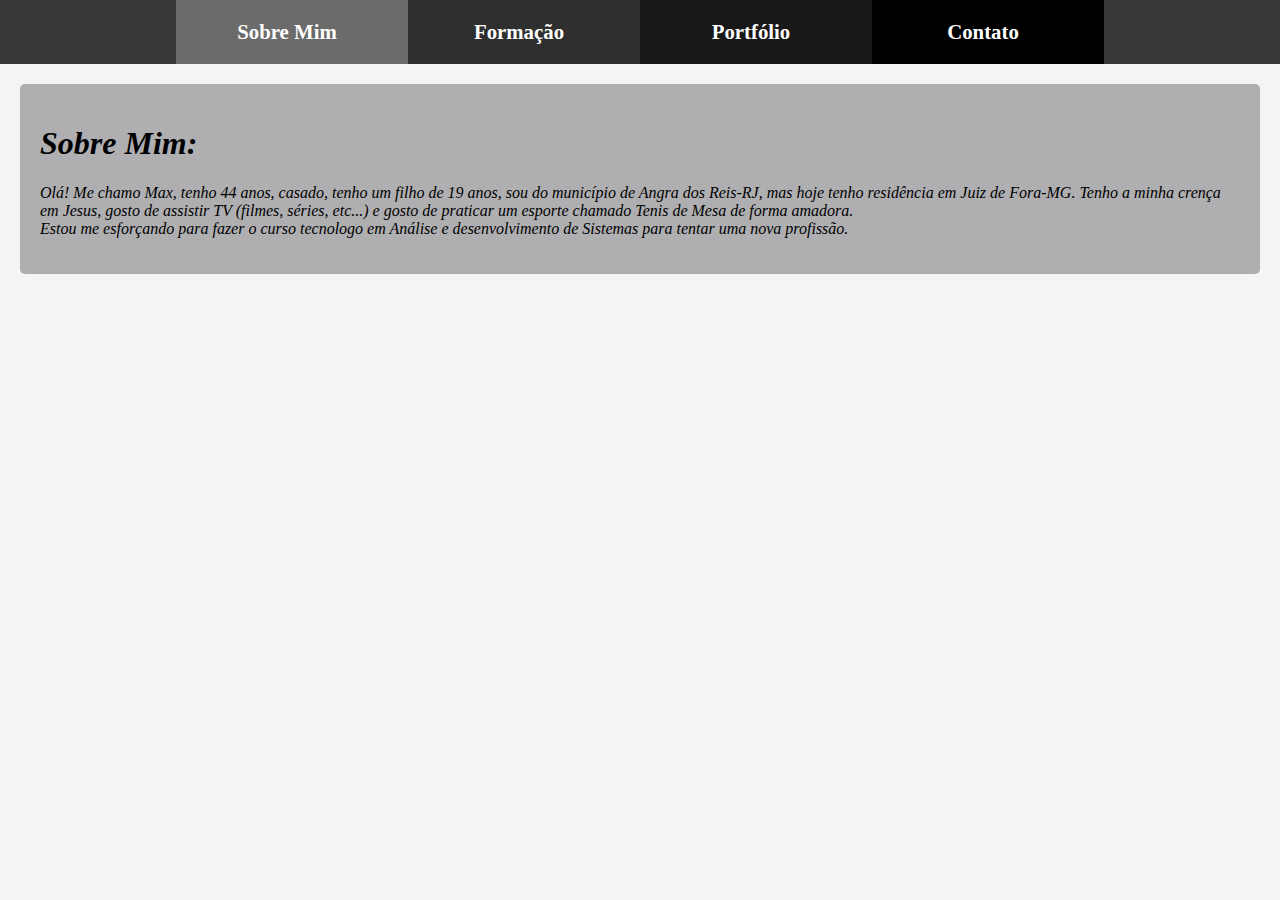
<file: index.html>
<!DOCTYPE html>
<html lang="pt-BR">
<head>
    <meta charset="UTF-8">
    <meta name="viewport" content="width=device-width, initial-scale=1.0">
    <title>Sobre Mim</title>
    <link href="https://example.com/path/to/golden-font.css" rel="stylesheet">
    <link rel="stylesheet" href="trabalho.css">
    <style>
    /* Estilos gerais para todas as páginas */
    body {
        font-family: Arial, sans-serif;
        margin: 0;
        padding: 0;
        background-color: #f4f4f4;
    }
    
    /* Estilos para o menu de navegação */
    nav ul {
        list-style-type: none;
        padding: 0;
        background-color: rgb(55, 55, 57);
        margin: 0;
    }
    
    nav ul li {
        display: inline;
        margin-right: 10px;
    }
    
    nav ul li a {
        color: white;
        text-decoration: none;
        padding: 10px;
        display: inline-block;
    }
    
    nav ul li a:hover {
        background-color: #555;
    }
    
    /* Estilos para as seções do site */
    section {
        margin: 20px;
        padding: 20px;
        background-color: rgba(154, 155, 159, 0.777);
        border-radius: 5px;
        font-family: 'golden', cursive;
    }
    
    /* Estilos para o formulário de contato */
    form {
        display: flex;
        flex-direction: column;
    }
    
    form label {
        margin-top: 10px;
    }
    
    form input, form textarea {
        padding: 10px;
        margin-top: 5px;
        border-radius: 5px;
        border: 1px solid #212020;
    }
    
    form input[type="submit"] {
        background-color: #333;
        color: white;
        cursor: pointer;
        margin-top: 15px;
    }
    
    form input[type="submit"]:hover {
        background-color:rgb(90, 90, 94);
    }
    
    /* Estilo para a seção de informações de contato */
    .contact-info {
        
       
        display: flex; /* Usando Flexbox para alinhar elementos lado a lado */
            
            align
        
           
        align-items: center; /* Alinha verticalmente no centro */
            
           
        gap: 20px; /* Espaço entre a imagem e os detalhes de contato */
        }
        
        /* Estilo para a imagem de contato */
        .contact-image img {
            
           
        max-width: 100%; /* Garante que a imagem não ultrapasse o tamanho definido */
            height: auto; /* Mantém a proporção da imagem */
        }
        
        /* Estilo para os detalhes de contato */
        .contact-details {
            
           
        flex-grow: 1; /* Permite que os detalhes ocupem o espaço restante */
        }
        
        .contact-details h1 {
            
           
        margin: 5px 0; /* Espaço entre os títulos e o texto */
            
           
        font-size: 1.2rem;
        }
        
        .contact-details p {
            
           
        margin: 5px 0; /* Espaço entre os parágrafos */
            
           
        font-size: 1rem;
        }
    /*formatação dos links*/
        .container{
            display: flex;
            justify-content: center;
       
        }
        .box{
            width: 15%;
            font: bold 1.3em sans-serif;
            color: #fff;
            padding: 10px 20px;
            text-align: center;
        }
        .box1{background: #6b6b6b;
            font-family: 'golden', cursive;
        }
        .box2{background: #2f2f2f;
            font-family: 'golden', cursive;
        }
        .box3{background: #191818;
            font-family: 'golden', cursive;
        }
        .box4{background: black;
            font-family: 'golden', cursive;
        }
    
    
    </style>
</head>
<body>
    
    <!-- Menu de navegação visível em todas as páginas -->
    <nav> 
        <ul class="container">
           <div class="box box1"> <li><a href="index.html">Sobre Mim</a></li></div>
           <div class="box box2"> <li><a href="formacao.html">Formação</a></li></div>
           <div class="box box3"><li><a href="portfolio.html">Portfólio</a></li></div>
           <div class="box box4"><li><a href="contato.html">Contato</a></li></div>
        </div>
        </ul>
    </nav>

    <!-- Conteúdo da página Sobre Mim -->
    <section>
        <h1><em>Sobre Mim:</em></h1>
        <p><em>Olá! Me chamo Max, tenho 44 anos, casado, tenho um filho de 19 anos, sou do município de Angra dos Reis-RJ,
            mas hoje tenho residência em Juiz de Fora-MG. 
             Tenho a minha crença em Jesus, gosto de assistir TV (filmes, séries, etc...) e gosto de
              praticar um esporte chamado Tenis de Mesa de forma amadora. <br>
            Estou me esforçando para fazer o curso tecnologo em Análise e desenvolvimento de Sistemas
             para tentar uma nova profissão.</em>
              </p>
        <!-- Adicione mais detalhes sobre você aqui -->
    </section>
</body>
</html>
</file>
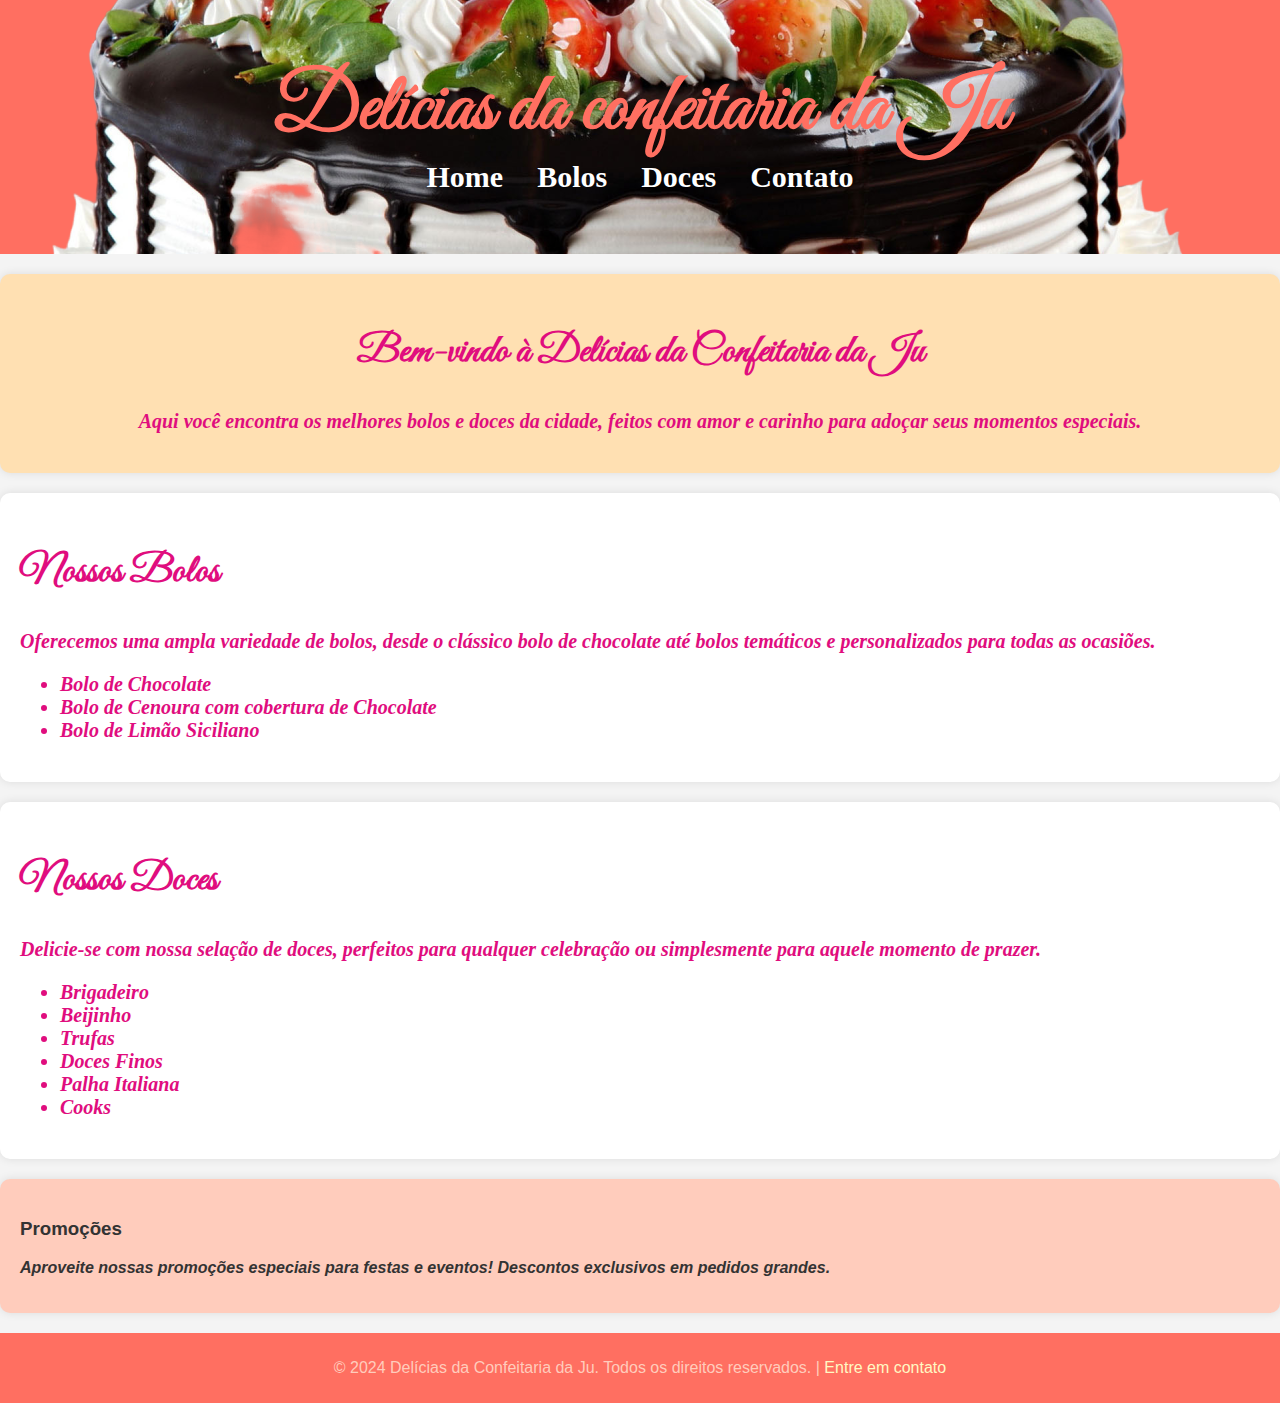
<file: bolosedoces.html>
<!DOCTYPE html>
<html lang="en">
<head>
    <meta charset="UTF-8">
    <meta name="viewport" content="width=device-width, initial-scale=1.0">
    <title>Bolos e Doces</title>
  
    <link href="https://fonts.googleapis.com/css2?family=Great+Vibes&display=swap" rel="stylesheet">
    <link href="https://example.com/path/to/golden-font.css" rel="stylesheet">
    
    <link rel="stylesheet" href="bolosedoces.css">
    
</head>
<body>
    <header>
        <h1>Delícias da confeitaria da Ju</h1>
        <nav>
            <ul>
                <li><a href="#home">Home</a></li>
                <li><a href="#bolo">Bolos</a></li>
                <li><a href="#doces">Doces</a></li>
                <li><a href="#contato">Contato</a></li>
            </ul>
        </nav>
    </header>

    <section id="home">
        <h2 >Bem-vindo à Delícias da Confeitaria da Ju</h2>
        <p><em><b>Aqui você encontra os melhores bolos e doces da cidade, feitos com amor e carinho para adoçar seus momentos especiais.</b></em></p>
    </section>

    <section id="bolos">
        <h2>Nossos Bolos</h2>
        <p><em><b>Oferecemos uma ampla variedade de bolos, desde o clássico bolo de chocolate até bolos temáticos e personalizados para todas as ocasiões.</b></em></p>
  

    <ul>
        <li><em><b>Bolo de Chocolate</b></em></li>
        <li><em><b>Bolo de Cenoura com cobertura de Chocolate</b></em></li>
        <li><em><b>Bolo de Limão Siciliano</b></em></li>
    </section>    
    </ul>
    <section id="doces" >
        <h2>Nossos Doces</h2>
        <p><em><b>Delicie-se com nossa selação de doces, perfeitos para qualquer celebração ou simplesmente para aquele momento de prazer.</b></em></p>
        <ul>
            <li><em><b>Brigadeiro</b></em></li>
            <li><em><b>Beijinho</b></em></li>
            <li><em><b>Trufas</b></em></li>
            <li><em><b>Doces Finos</b></em></li>
            <li><em><b>Palha Italiana</b></em></li>
            <li><em><b>Cooks</b></em></li>
        </ul>
    </section>

    <aside>
        <h3>Promoções</h3>
        <p><em><b>Aproveite nossas promoções especiais para festas e eventos! Descontos exclusivos em pedidos grandes.</b></em></p>
    </aside>

    <footer>
        <p>&copy; 2024 Delícias da Confeitaria da Ju. Todos os direitos reservados. | <a href="contato">Entre em contato</a></p>
    </footer>
</body>
</html>
</file>
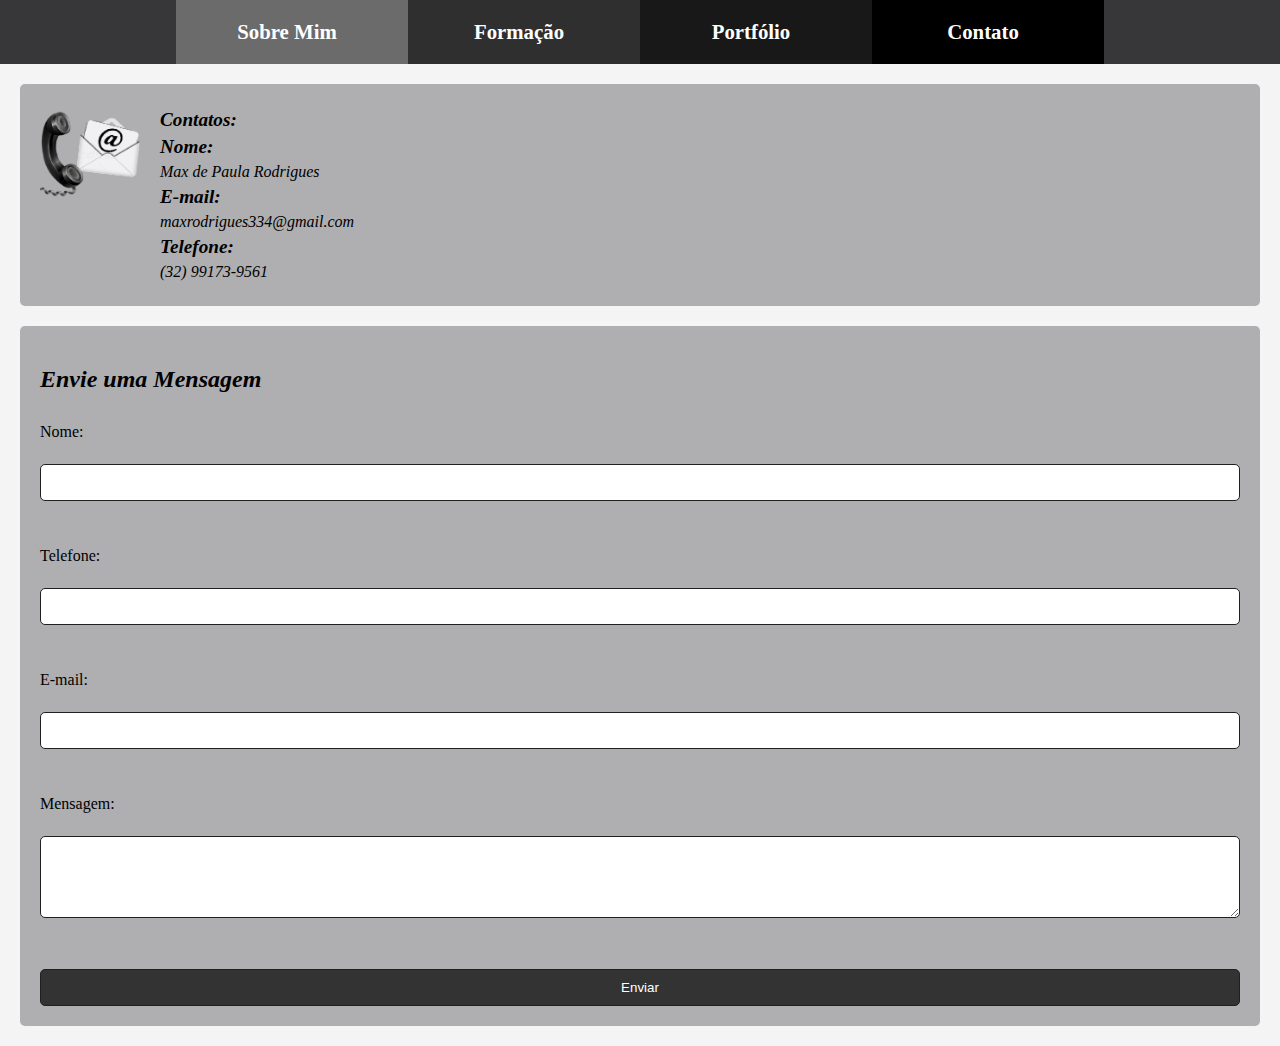
<file: contato.html>
<!DOCTYPE html>
<html lang="pt-BR">
<head>
    <meta charset="UTF-8">
    <meta name="viewport" content="width=device-width, initial-scale=1.0">
    <title>Contato</title>
    <link href="https://example.com/path/to/golden-font.css" rel="stylesheet">
    <link rel="stylesheet" href="trabalho.css">
    <style>
        /* Estilos gerais para todas as páginas */
        body {
            font-family: Arial, sans-serif;
            margin: 0;
            padding: 0;
            background-color: #f4f4f4;
        }
        
        /* Estilos para o menu de navegação */
        nav ul {
            list-style-type: none;
            padding: 0;
            background-color: rgb(55, 55, 57);
            margin: 0;
        }
        
        nav ul li {
            display: inline;
            margin-right: 10px;
        }
        
        nav ul li a {
            color: white;
            text-decoration: none;
            padding: 10px;
            display: inline-block;
        }
        
        nav ul li a:hover {
            background-color: #555;
        }
        
        /* Estilos para as seções do site */
        section {
            margin: 20px;
            padding: 20px;
            background-color: rgba(154, 155, 159, 0.777);
            border-radius: 5px;
        }
        
        /* Estilos para o formulário de contato */
        form {
            display: flex;
            flex-direction: column;
        }
        
        form label {
            margin-top: 10px;
        }
        
        form input, form textarea {
            padding: 10px;
            margin-top: 5px;
            border-radius: 5px;
            border: 1px solid #212020;
        }
        
        form input[type="submit"] {
            background-color: #333;
            color: white;
            cursor: pointer;
            margin-top: 15px;
        }
        
        form input[type="submit"]:hover {
            background-color:rgb(90, 90, 94);
        }
        
        /* Estilo para a seção de informações de contato */
        .contact-info {
            
           
            display: flex; /* Usando Flexbox para alinhar elementos lado a lado */
                
                align
            
               
            align-items: center; /* Alinha verticalmente no centro */
                
               
            gap: 20px; /* Espaço entre a imagem e os detalhes de contato */
            }
            
            /* Estilo para a imagem de contato */
            .contact-image img {
                
               
            max-width: 100%; /* Garante que a imagem não ultrapasse o tamanho definido */
                height: auto; /* Mantém a proporção da imagem */
            }
            
            /* Estilo para os detalhes de contato */
            .contact-details {
                
               
            flex-grow: 1; /* Permite que os detalhes ocupem o espaço restante */
            }
            
            .contact-details h1 {
                
               
            margin: 5px 0; /* Espaço entre os títulos e o texto */
                
               
            font-size: 1.2rem;
            }
            
            .contact-details p {
                
               
            margin: 5px 0; /* Espaço entre os parágrafos */
                
               
            font-size: 1rem;
            }
        /*formatação dos links*/
            .container{
                display: flex;
                justify-content: center;
           
            }
            .box{
                width: 15%;
                font: bold 1.3em sans-serif;
                color: #fff;
                padding: 10px 20px;
                text-align: center;
            }
            .box1{background: #6b6b6b;
                font-family: 'golden', cursive;
            }
            .box2{background: #2f2f2f;
                font-family: 'golden', cursive;
            }
            .box3{background: #191818;
                font-family: 'golden', cursive;
            }
            .box4{background: black;
                font-family: 'golden', cursive;
            }
        
        
        </style>
</head>
<body>
    <!-- Menu de navegação visível em todas as páginas -->
    <nav> 
        <ul class="container">
            <div class="box box1"><li><a href="index.html">Sobre Mim</a></li></div>
            <div class="box box2"><li><a href="formacao.html">Formação</a></li></div>
            <div class="box box3"><li><a href="portfolio.html">Portfólio</a></li></div>
            <div class="box box4"><li><a href="contato.html">Contato</a></li></div>
        </ul>
    </nav>

    <!-- Conteúdo da página Contato -->
    <section class="contact-info">
        <div class="contact-image">
            <img src="tel_email.png" width="100px" alt="Ícone de Contato">
        </div>
       
        <div class="contact-details">
            <h1><em>Contatos:</em></h1>
            <h1><em>Nome:</em></h1>
            <p><em>Max de Paula Rodrigues</em></p> 
            <h1><em>E-mail:</em></h1>
            <p><em>maxrodrigues334@gmail.com</em></p>
            <h1><em>Telefone:</em></h1>
            <p><em>(32) 99173-9561</em></p>
        </div>
    </section>

    <!-- Formulário de Contato -->
    <section class="contact-form">
        <h2><em>Envie uma Mensagem</em></h2>
        <form action="processar_formulario.php" method="post">
            <label for="nome">Nome:</label><br>
            <input type="text" id="nome" name="nome" required><br><br>

            <label for="telefone">Telefone:</label><br>
            <input type="tel" id="telefone" name="telefone" required><br><br>

            <label for="email">E-mail:</label><br>
            <input type="email" id="email" name="email" required><br><br>

            <label for="mensagem">Mensagem:</label><br>
            <textarea id="mensagem" name="mensagem" rows="4" cols="50" required></textarea><br><br>

            <input type="submit" value="Enviar">
        </form>
    </section>
</body>
</html>
</file>
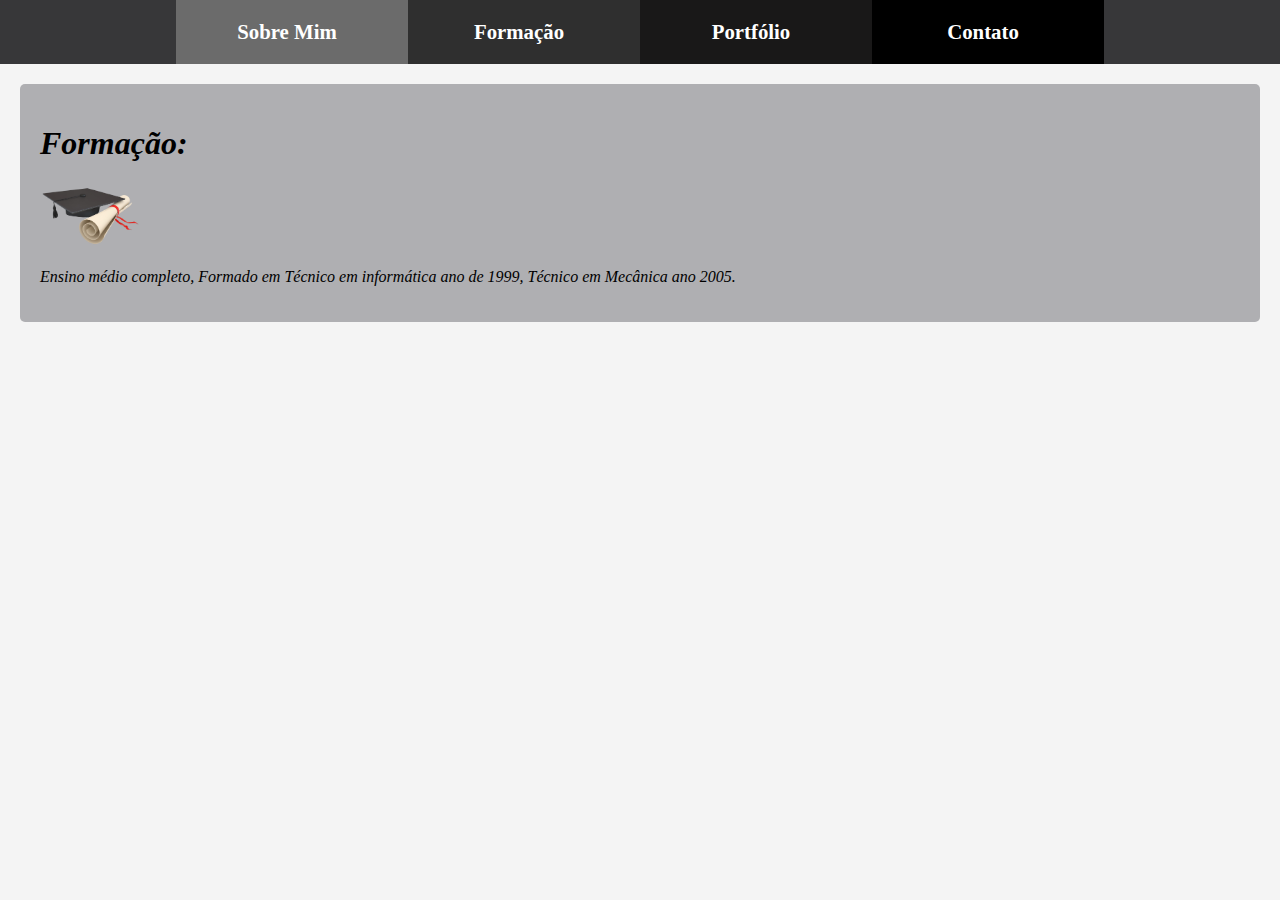
<file: formacao.html>
<!DOCTYPE html>
<html lang="pt-BR">
<head>
    <meta charset="UTF-8">
    <meta name="viewport" content="width=device-width, initial-scale=1.0">
    <title>Formação</title>
    <link href="https://example.com/path/to/golden-font.css" rel="stylesheet">
    <link rel="stylesheet" href="trabalho.css">
    <style>
        /* Estilos gerais para todas as páginas */
        body {
            font-family: Arial, sans-serif;
            margin: 0;
            padding: 0;
            background-color: #f4f4f4;
        }
        
        /* Estilos para o menu de navegação */
        nav ul {
            list-style-type: none;
            padding: 0;
            background-color: rgb(55, 55, 57);
            margin: 0;
        }
        
        nav ul li {
            display: inline;
            margin-right: 10px;
        }
        
        nav ul li a {
            color: white;
            text-decoration: none;
            padding: 10px;
            display: inline-block;
        }
        
        nav ul li a:hover {
            background-color: #555;
        }
        
        /* Estilos para as seções do site */
        section {
            margin: 20px;
            padding: 20px;
            background-color: rgba(154, 155, 159, 0.777);
            border-radius: 5px;
        }
        
        /* Estilos para o formulário de contato */
        form {
            display: flex;
            flex-direction: column;
        }
        
        form label {
            margin-top: 10px;
        }
        
        form input, form textarea {
            padding: 10px;
            margin-top: 5px;
            border-radius: 5px;
            border: 1px solid #212020;
        }
        
        form input[type="submit"] {
            background-color: #333;
            color: white;
            cursor: pointer;
            margin-top: 15px;
        }
        
        form input[type="submit"]:hover {
            background-color:rgb(90, 90, 94);
        }
        
        /* Estilo para a seção de informações de contato */
        .contact-info {
            
           
            display: flex; /* Usando Flexbox para alinhar elementos lado a lado */
                
                align
            
               
            align-items: center; /* Alinha verticalmente no centro */
                
               
            gap: 20px; /* Espaço entre a imagem e os detalhes de contato */
            }
            
            /* Estilo para a imagem de contato */
            .contact-image img {
                
               
            max-width: 100%; /* Garante que a imagem não ultrapasse o tamanho definido */
                height: auto; /* Mantém a proporção da imagem */
            }
            
            /* Estilo para os detalhes de contato */
            .contact-details {
                
               
            flex-grow: 1; /* Permite que os detalhes ocupem o espaço restante */
            }
            
            .contact-details h1 {
                
               
            margin: 5px 0; /* Espaço entre os títulos e o texto */
                
               
            font-size: 1.2rem;
            }
            
            .contact-details p {
                
               
            margin: 5px 0; /* Espaço entre os parágrafos */
                
               
            font-size: 1rem;
            }
        /*formatação dos links*/
            .container{
                display: flex;
                justify-content: center;
           
            }
            .box{
                width: 15%;
                font: bold 1.3em sans-serif;
                color: #fff;
                padding: 10px 20px;
                text-align: center;
            }
            .box1{background: #6b6b6b;
                font-family: 'golden', cursive;
            }
            .box2{background: #2f2f2f;
                font-family: 'golden', cursive;
            }
            .box3{background: #191818;
                font-family: 'golden', cursive;
            }
            .box4{background: black;
                font-family: 'golden', cursive;
            }
        
        
     </style>
</head>
<body>
    <!-- Menu de navegação visível em todas as páginas -->
    <nav> 
        <ul  class="container">
           <div class="box box1"> <li><a href="index.html">Sobre Mim</a></li></div>
           <div class="box box2"> <li><a href="formacao.html">Formação</a></li></div>
           <div class="box box3"><li><a href="portfolio.html">Portfólio</a></li></div>
           <div class="box box4"><li><a href="contato.html">Contato</a></li></div>
        </div>
        </ul>
    </nav>

    <!-- Conteúdo da página Formação -->
    <section>
        <h1><em>Formação:</em></h1><img src="formacao1.png" width="100px" alt="">
        <p><em>Ensino médio completo, Formado em Técnico em informática ano de 1999, Técnico em Mecânica ano 2005.</em></p>
        <!-- Adicione mais detalhes sobre sua educação e qualificações aqui -->
    </section>
</body>
</html>
</file>
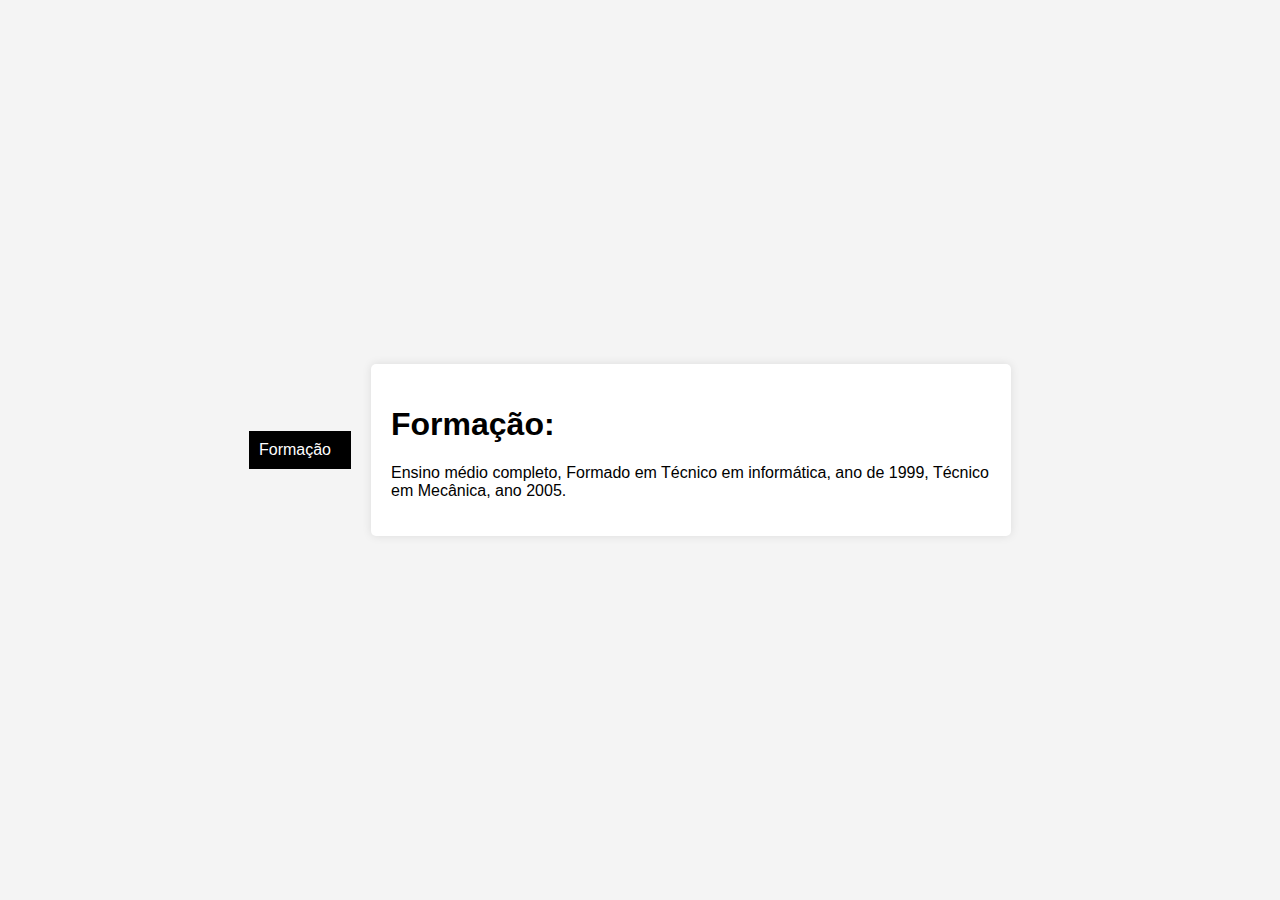
<file: formacaoAcademica.html>
<!DOCTYPE html>
<html lang="pt-BR">
<head>
    <meta charset="UTF-8">
    <meta name="viewport" content="width=device-width, initial-scale=1.0">
    <title>Formação</title>
    <link rel="stylesheet" href="trabalho2.css">
</head>
<body>
    <!-- Menu de navegação visível em todas as páginas -->
    <nav>
        <ul>
           
            <li><a href="formacaoAcademica.html">Formação</a></li>
        
        </ul>
    </nav>

    <!-- Conteúdo da página Formação -->
    <section>
        <h1>Formação:</h1>
        <p>Ensino médio completo, Formado em Técnico em informática, ano de 1999, Técnico em Mecânica, ano 2005.</p>
        <!-- Adicione mais detalhes sobre sua educação e qualificações aqui -->
    </section>
</body>
</html>
</file>
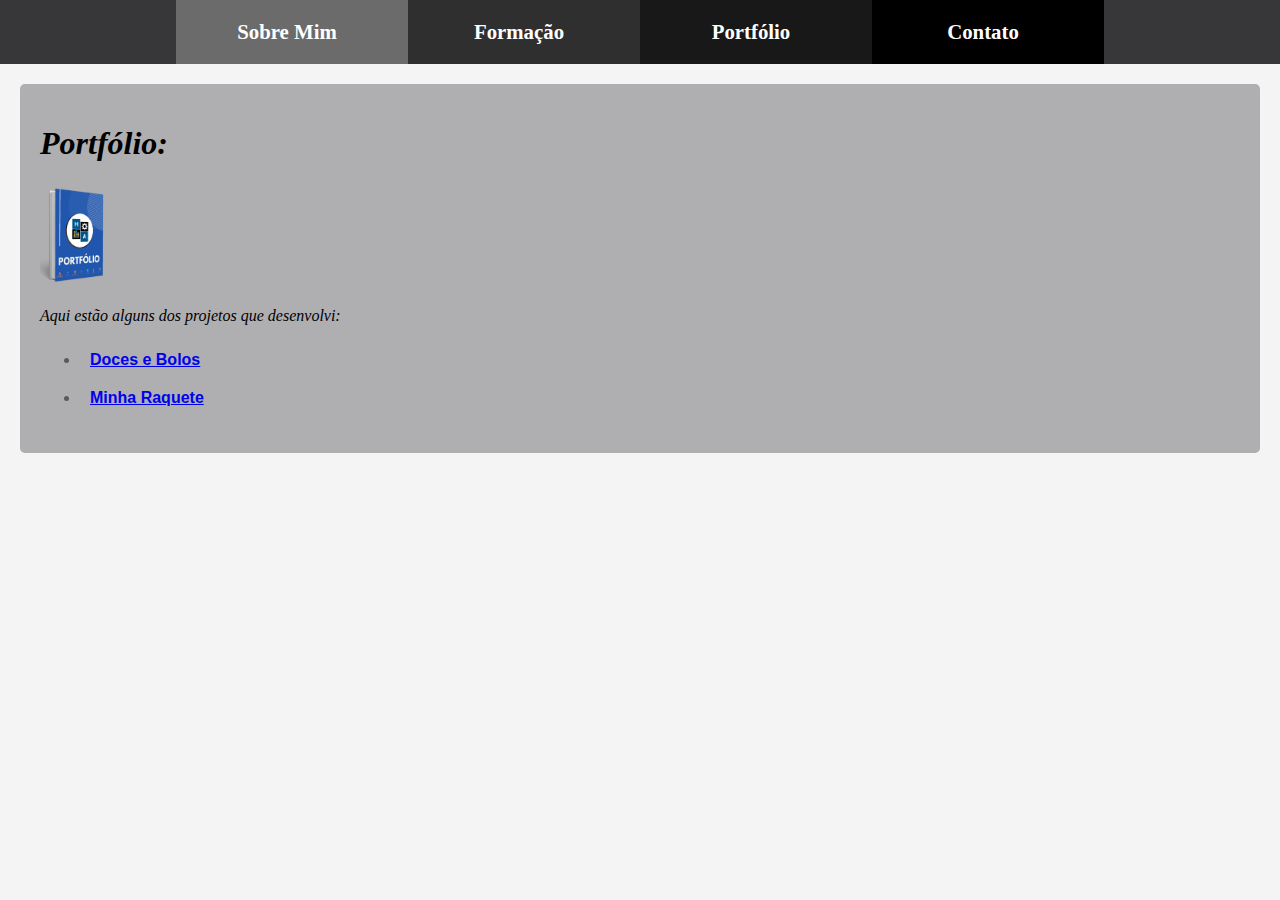
<file: portfolio.html>
<!DOCTYPE html>
<html lang="pt-BR">
<head>
    <meta charset="UTF-8">
    <meta name="viewport" content="width=device-width, initial-scale=1.0">
    <title>Portfólio</title>
    <link href="https://example.com/path/to/golden-font.css" rel="stylesheet">
    <link rel="stylesheet" href="trabalho.css">
    <style>
        /* Estilos gerais para todas as páginas */
        body {
            font-family: Arial, sans-serif;
            margin: 0;
            padding: 0;
            background-color: #f4f4f4;
        }
        
        /* Estilos para o menu de navegação */
        nav ul {
            list-style-type: none;
            padding: 0;
            background-color: rgb(55, 55, 57);
            margin: 0;
        }
        
        nav ul li {
            display: inline;
            margin-right: 10px;
        }
        
        nav ul li a {
            color: white;
            text-decoration: none;
            padding: 10px;
            display: inline-block;
        }
        
        nav ul li a:hover {
            background-color: #555;
        }
        
        /* Estilos para as seções do site */
        section {
            margin: 20px;
            padding: 20px;
            background-color: rgba(154, 155, 159, 0.777);
            border-radius: 5px;
        }
        
        /* Estilos para o formulário de contato */
        form {
            display: flex;
            flex-direction: column;
        }
        
        form label {
            margin-top: 10px;
        }
        
        form input, form textarea {
            padding: 10px;
            margin-top: 5px;
            border-radius: 5px;
            border: 1px solid #212020;
        }
        
        form input[type="submit"] {
            background-color: #333;
            color: white;
            cursor: pointer;
            margin-top: 15px;
        }
        
        form input[type="submit"]:hover {
            background-color:rgb(90, 90, 94);
        }
        
        /* Estilo para a seção de informações de contato */
        .contact-info {
            
           
            display: flex; /* Usando Flexbox para alinhar elementos lado a lado */
                
                align
            
               
            align-items: center; /* Alinha verticalmente no centro */
                
               
            gap: 20px; /* Espaço entre a imagem e os detalhes de contato */
            }
            
            /* Estilo para a imagem de contato */
            .contact-image img {
                
               
            max-width: 100%; /* Garante que a imagem não ultrapasse o tamanho definido */
                height: auto; /* Mantém a proporção da imagem */
            }
            
            /* Estilo para os detalhes de contato */
            .contact-details {
                
               
            flex-grow: 1; /* Permite que os detalhes ocupem o espaço restante */
            }
            
            .contact-details h1 {
                
               
            margin: 5px 0; /* Espaço entre os títulos e o texto */
                
               
            font-size: 1.2rem;
            }
            
            .contact-details p {
                
               
            margin: 5px 0; /* Espaço entre os parágrafos */
                
               
            font-size: 1rem;
            }
        /*formatação dos links*/
            .container{
                display: flex;
                justify-content: center;
           
            }
            .box{
                width: 15%;
                font: bold 1.3em sans-serif;
                color: #fff;
                padding: 10px 20px;
                text-align: center;
            }
            .box1{background: #6b6b6b;
                font-family: 'golden', cursive;}
            .box2{background: #2f2f2f;
                font-family: 'golden', cursive;
            }
            .box3{background: #191818;
                font-family: 'golden', cursive;
            }
            .box4{background: black;
                font-family: 'golden', cursive;
            }
          
        
            .box5{
            width: 15%;
            font: bold 1em sans-serif;
            color: rgb(90, 90, 94);
            padding: 10px 10px;
            text-align: left;}
        
        </style>
</head>
<body>
    <!-- Menu de navegação visível em todas as páginas -->
    <nav> 
        <ul class="container">
           <div class="box box1"> <li><a href="index.html">Sobre Mim</a></li></div>
           <div class="box box2"> <li><a href="formacao.html">Formação</a></li></div>
           <div class="box box3"><li><a href="portfolio.html">Portfólio</a></li></div>
           <div class="box box4"><li><a href="contato.html">Contato</a></li></div>
        </div>
        </ul>
    </nav>

    <!-- Conteúdo da página Portfólio -->
    <section>
        <h1><em>Portfólio:</em></h1><img src="portfolio.png" width="70px" alt="">
        <p><em>Aqui estão alguns dos projetos que desenvolvi:</em></p>
        <ul>
            <li class="box5"><a href="bolosedoces.html">Doces e Bolos</a></li>
            <li class="box5"><a href="eu_minha_raquete.html">Minha Raquete</a></li>
            
           
        </ul>
        <!-- Adicione links para seus projetos aqui -->
    </section>

</body>
</html>
</file>
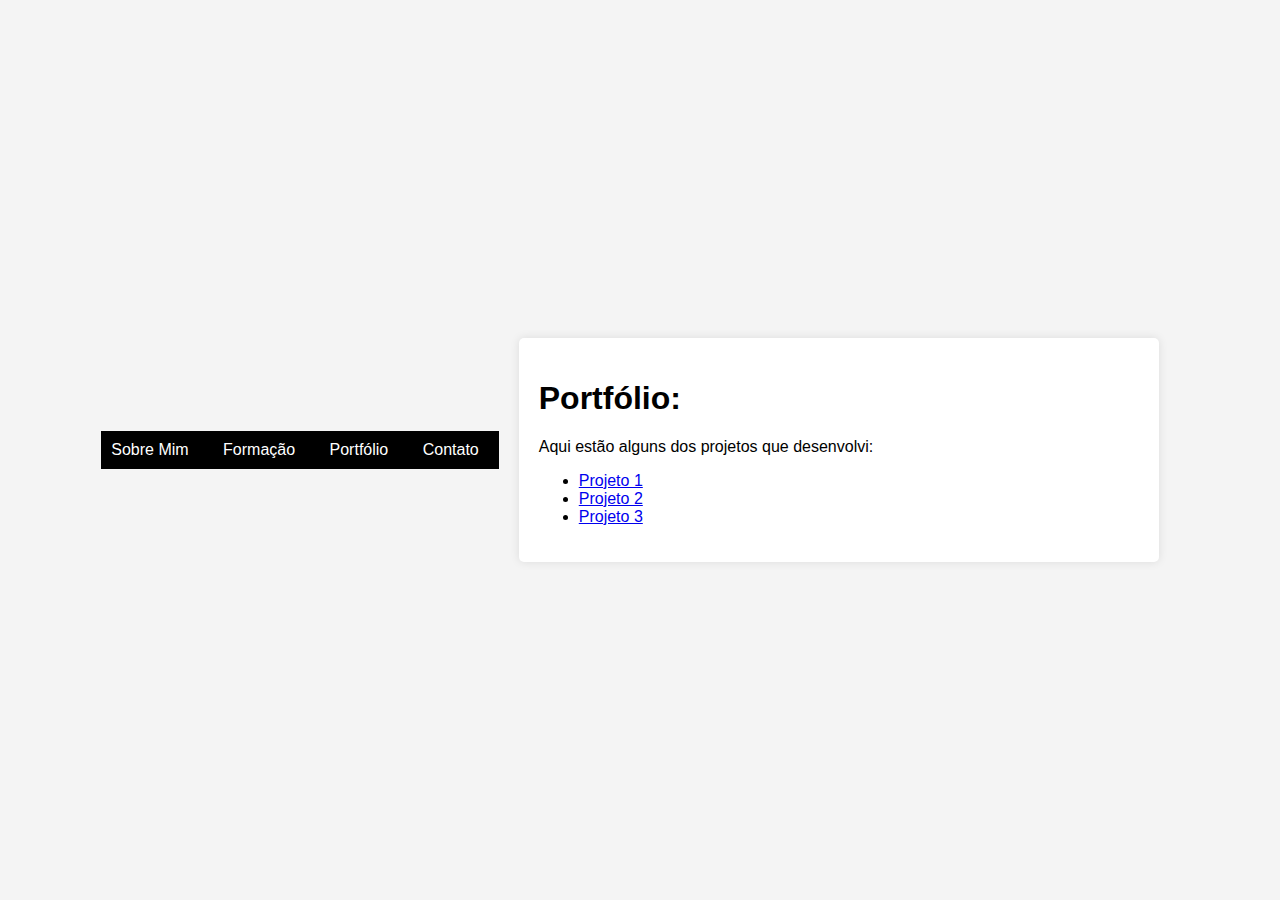
<file: portfolio_trabalhos.html>
<!DOCTYPE html>
<html lang="pt-BR">
<head>
    <meta charset="UTF-8">
    <meta name="viewport" content="width=device-width, initial-scale=1.0">
    <title>Portfólio</title>
    <link rel="stylesheet" href="trabalho2.css">
</head>
<body>
    <!-- Menu de navegação visível em todas as páginas -->
    <nav>
        <ul>
            <li><a href="index.html">Sobre Mim</a></li>
            <li><a href="formacao.html">Formação</a></li>
            <li><a href="portfolio.html">Portfólio</a></li>
            <li><a href="contato.html">Contato</a></li>
        </ul>
    </nav>

    <!-- Conteúdo da página Portfólio -->
    <section>
        <h1>Portfólio:</h1>
        <p>Aqui estão alguns dos projetos que desenvolvi:</p>
        <ul>
            <li><a href="#">Projeto 1</a></li>
            <li><a href="#">Projeto 2</a></li>
            <li><a href="#">Projeto 3</a></li>
        </ul>
        <!-- Adicione links para seus projetos aqui -->
    </section>
</body>
</html>
</file>
<file: trabalho.css>
/* Estilos gerais para todas as páginas */
body {
    font-family: Arial, sans-serif;
    margin: 0;
    padding: 0;
    background-color: #f4f4f4;
}

/* Estilos para o menu de navegação */
nav ul {
    list-style-type: none;
    padding: 0;
    background-color: rgb(55, 55, 57);
    margin: 0;
}

nav ul li {
    display: inline;
    margin-right: 10px;
}

nav ul li a {
    color: white;
    text-decoration: none;
    padding: 10px;
    display: inline-block;
}

nav ul li a:hover {
    background-color: #555;
}

/* Estilos para as seções do site */
section {
    margin: 20px;
    padding: 20px;
    background-color: rgba(154, 155, 159, 0.777);
    border-radius: 5px;
    font-family: 'golden', cursive;
}

/* Estilos para o formulário de contato */
form {
    display: flex;
    flex-direction: column;
}

form label {
    margin-top: 10px;
}

form input, form textarea {
    padding: 10px;
    margin-top: 5px;
    border-radius: 5px;
    border: 1px solid #212020;
}

form input[type="submit"] {
    background-color: #333;
    color: white;
    cursor: pointer;
    margin-top: 15px;
}

form input[type="submit"]:hover {
    background-color:rgb(90, 90, 94);
}

/* Estilo para a seção de informações de contato */
.contact-info {
    
   
    display: flex; /* Usando Flexbox para alinhar elementos lado a lado */
        
        align
    
       
    align-items: center; /* Alinha verticalmente no centro */
        
       
    gap: 20px; /* Espaço entre a imagem e os detalhes de contato */
    }
    
    /* Estilo para a imagem de contato */
    .contact-image img {
        
       
    max-width: 100%; /* Garante que a imagem não ultrapasse o tamanho definido */
        height: auto; /* Mantém a proporção da imagem */
    }
    
    /* Estilo para os detalhes de contato */
    .contact-details {
        
       
    flex-grow: 1; /* Permite que os detalhes ocupem o espaço restante */
    }
    
    .contact-details h1 {
        
       
    margin: 5px 0; /* Espaço entre os títulos e o texto */
        
       
    font-size: 1.2rem;
    }
    
    .contact-details p {
        
       
    margin: 5px 0; /* Espaço entre os parágrafos */
        
       
    font-size: 1rem;
    }
/*formatação dos links*/
    .container{
        display: flex;
        justify-content: center;
   
    }
    .box{
        width: 15%;
        font: bold 1.3em sans-serif;
        color: #fff;
        padding: 10px 20px;
        text-align: center;
    }
    .box1{background: #6b6b6b;
        font-family: 'golden', cursive;
    }
    .box2{background: #2f2f2f;
        font-family: 'golden', cursive;
    }
    .box3{background: #191818;
        font-family: 'golden', cursive;
    }
    .box4{background: black;
        font-family: 'golden', cursive;
    }
</file>
<file: bolosedoces.css>
body {
    font-family: Arial, sans-serif;
    margin: 0;
    padding: 0;
    background-color: #f4f4f4;
    color: #333;
}
header {
    background-color: #ff6f61;
    color: #ff6f61;
    padding: 60px 0;
    text-align: center;
    font-family: 'Great Vibes', cursive;
    background-image: url('BOLO.png'); /* Substitua pelo caminho da sua imagem */
    background-size: cover; /* Ajusta a imagem para cobrir todo o cabeçalho */
    background-position: center; /* Centraliza a imagem */
    background-repeat: no-repeat; /* Evita que a imagem se repita */
}
header h1 {
    margin: 0;
    font-size: 80px;
}

nav ul {
    list-style-type: none;
    margin: 0;
    padding: 0;
}

nav ul li {
    display: inline;
    margin: 0 15px; 
}
nav ul li a {
    color: white;
    text-decoration: none;
    font-weight: bold;
    font-size: 30px;
}
nav ul li a:hover {
    text-decoration: underline;
}
section {
    padding: 20px;
    margin: 20px 0;
    background-color: #ffffff;
    border-radius: 10px;
    box-shadow: 0 0 10px rgba(0, 0, 0, 0.1);
    font-family: 'golden';
    font-size: 20px;
}
section#home {
    background-color: #ffe0b2;
    
}
aside {
    padding: 20px;
    margin: 20px 0;
    background-color: #ffccbc;
    border-radius: 10px;
    box-shadow: 0 0 10px rgba(0,0,0,0.1);
}
footer {
    background-color: #ff6f61;
    color: #ffccbc;
    text-align: center;
    padding: 10px 0;
    margin-top: 20px;
}
footer a{
    color: #fff9c4;
    text-decoration: none;
}
footer a:hover {
    text-decoration: underline;
    
}

#home h2 {
    text-align: center;
    font-family: 'Great Vibes', cursive;
    font-size: 40px;
    color: rgb(224, 13, 126);
}
#home p {
    text-align: center;

}
#bolos h2 {
    text-align: left;
    font-family: 'Great Vibes', cursive;
    font-size: 40px;
    color: rgb(224, 13, 126);
}
#bolos p {
    text-align: left;
    
}
section p {
    color: rgb(224, 13, 126);
    font-family: 'golden', cursive;
}
ul {
    color: rgb(224, 13, 126);
    font-family: 'golden', cursive;
}
#doces h2 {
    text-align: left;
    font-family: 'Great Vibes', cursive;
    font-size: 40px;
    color: rgb(224, 13, 126);

}
#doces p {
    text-align: left;
    font-family: 'golden', cursive;
}
#bolos ul {
    font-family: 'golden', cursive;
}
aside {
    font-family: 'golden' cursive;
}
</file>
<file: trabalho2.css>
/* Estilos gerais para todas as páginas */
body {
    font-family: Arial, sans-serif;
    margin: 0;
    padding: 0;
    background-color: #f4f4f4;
    display: flex;  /* Usando Flexbox para centralização vertical */
    justify-content: center;  /* Centraliza horizontalmente */
    align-items: center;  /* Centraliza verticalmente */
    min-height: 100vh;  /* Garante que o conteúdo ocupe a altura total da tela */
}

/* Estilos para o menu de navegação */
nav ul {
    list-style-type: none;
    padding: 0;
    background-color: black;
    margin: 0;
    text-align: center;  /* Centraliza o menu */
}

nav ul li {
    display: inline-block;  /* Muda de inline para inline-block para centralização */
    margin-right: 10px;
}

nav ul li a {
    color: white;
    text-decoration: none;
    padding: 10px;
    display: block;
}

nav ul li a:hover {
    background-color: #555;
}

/* Estilos para as seções do site */
section {
    margin: 20px;
    padding: 20px;
    background-color: white;
    border-radius: 5px;
    max-width: 600px;  /* Limita a largura máxima das seções */
    width: 100%;  /* Garante que a largura seja de 100% até o max-width */
    box-shadow: 0 0 10px rgba(0, 0, 0, 0.1);  /* Adiciona uma sombra para destaque */
}

/* Estilos para o formulário de contato */
form {
    display: flex;
    flex-direction: column;
}

form label {
    margin-top: 10px;
}

form input, form textarea {
    padding: 10px;
    margin-top: 5px;
    border-radius: 5px;
    border: 1px solid #ccc;
}

form input[type="submit"] {
    background-color: #333;
    color: white;
    cursor: pointer;
    margin-top: 15px;
}

form input[type="submit"]:hover {
    background-color: #eae2e2;
}
</file>
